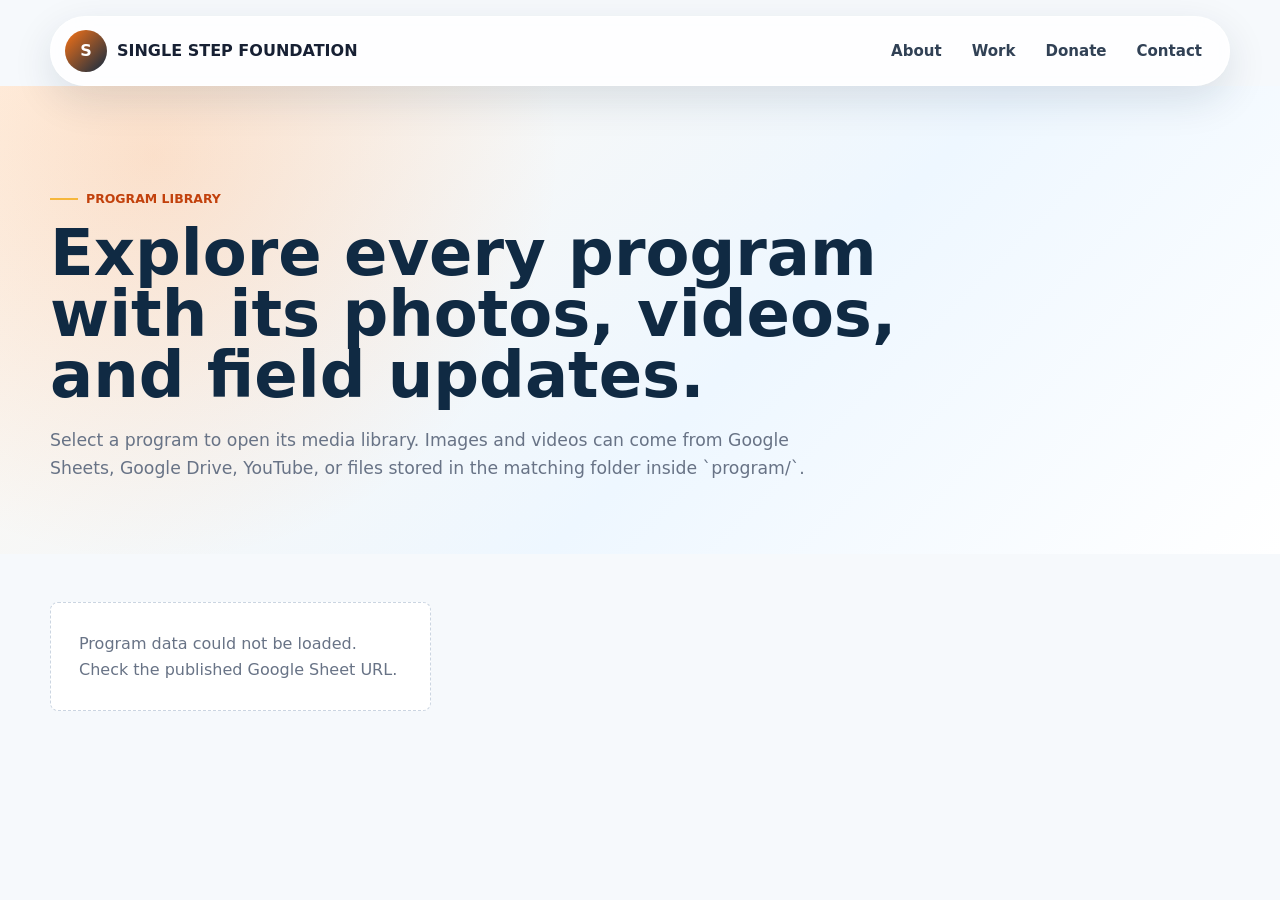
<file: program/index.html>
<!DOCTYPE html>
<html lang="en">
  <head>
    <meta charset="UTF-8" />
    <meta name="viewport" content="width=device-width, initial-scale=1.0" />
    <meta
      name="description"
      content="Explore Single Step Foundation programs with related photos, videos, and activity details."
    />
    <title>Programs | Single Step Foundation</title>
    <link rel="stylesheet" href="../styles.css" />
    <link rel="stylesheet" href="program.css" />
  </head>
  <body class="program-page">
    <a class="skip-link" href="#program-main">Skip to content</a>

    <header class="site-header">
      <a class="brand" href="../index.html#home" aria-label="Single Step Foundation home">
        <span class="brand-mark">S</span>
        <span><strong>SINGLE STEP FOUNDATION</strong></span>
      </a>

      <nav class="site-nav" aria-label="Program navigation">
        <a href="../index.html#about">About</a>
        <a href="../index.html#work">Work</a>
        <a href="../index.html#donate">Donate</a>
        <a href="../index.html#contact">Contact</a>
      </nav>
    </header>

    <main id="program-main">
      <section class="program-hero">
        <div class="section-shell">
          <span class="eyebrow">Program library</span>
          <h1>Explore every program with its photos, videos, and field updates.</h1>
          <p>
            Select a program to open its media library. Images and videos can come from Google Sheets,
            Google Drive, YouTube, or files stored in the matching folder inside `program/`.
          </p>
        </div>
      </section>

      <section class="section program-list-section">
        <div class="section-shell">
          <div class="program-list" data-program-list></div>
        </div>
      </section>
    </main>

    <section class="program-panel" data-program-panel aria-hidden="true" aria-label="Program media library">
      <div class="program-panel-backdrop" data-program-close></div>
      <div class="program-panel-card" role="dialog" aria-modal="true" aria-labelledby="program-panel-title">
        <button class="program-close" type="button" data-program-close aria-label="Close program details">×</button>
        <div class="program-panel-head">
          <span class="eyebrow" data-program-eyebrow>Program</span>
          <h2 id="program-panel-title" data-program-title></h2>
          <p data-program-description></p>
        </div>
        <div class="program-media-grid" data-program-media></div>
      </div>
    </section>

    <script src="program.js"></script>
  </body>
</html>
</file>
<file: styles.css>
:root {
  --orange: #f97316;
  --orange-dark: #c2410c;
  --blue: #102a43;
  --blue-soft: #1f4d7a;
  --green: #16a34a;
  --gold: #f6b73c;
  --ink: #172033;
  --muted: #687386;
  --line: #e7edf4;
  --paper: #fffaf5;
  --white: #ffffff;
  --shadow: 0 24px 70px rgba(16, 42, 67, 0.14);
  --radius: 8px;
  --font: Inter, ui-sans-serif, system-ui, -apple-system, BlinkMacSystemFont, "Segoe UI", sans-serif;
}

* {
  box-sizing: border-box;
}

html {
  scroll-behavior: smooth;
  scroll-padding-top: 112px;
}

body {
  margin: 0;
  color: var(--ink);
  background: #fffaf5;
  font-family: var(--font);
  line-height: 1.6;
}

img {
  display: block;
  width: 100%;
}

a {
  color: inherit;
  text-decoration: none;
}

button,
input,
select,
textarea {
  font: inherit;
}

.skip-link {
  position: fixed;
  left: 16px;
  top: -80px;
  z-index: 1000;
  padding: 10px 14px;
  background: var(--blue);
  color: var(--white);
  border-radius: var(--radius);
}

.skip-link:focus {
  top: 16px;
}

.loader {
  position: fixed;
  inset: 0;
  z-index: 999;
  display: grid;
  place-items: center;
  background: var(--paper);
  transition: opacity 0.4s ease, visibility 0.4s ease;
}

.loader.is-hidden {
  opacity: 0;
  visibility: hidden;
}

.loader-mark {
  width: 80px;
  height: 80px;
  display: grid;
  place-items: center;
  border-radius: 50%;
  color: var(--white);
  background: linear-gradient(135deg, var(--orange), var(--blue-soft));
  font-weight: 900;
  box-shadow: var(--shadow);
  animation: pulse 1.2s ease-in-out infinite;
}

.site-header {
  position: fixed;
  top: 16px;
  left: 50%;
  z-index: 100;
  width: min(1180px, calc(100% - 28px));
  transform: translateX(-50%);
  display: flex;
  align-items: center;
  justify-content: space-between;
  padding: 12px 14px;
  border: 1px solid rgba(255, 255, 255, 0.72);
  border-radius: 999px;
  background: rgba(255, 255, 255, 0.82);
  backdrop-filter: blur(18px);
  box-shadow: 0 14px 40px rgba(16, 42, 67, 0.12);
}

.brand {
  display: inline-flex;
  align-items: center;
  gap: 10px;
  min-width: max-content;
}

.brand-mark {
  width: 42px;
  height: 42px;
  display: grid;
  place-items: center;
  border-radius: 50%;
  color: var(--white);
  background: linear-gradient(135deg, var(--orange), var(--blue));
  font-weight: 900;
}

.brand strong,
.brand small {
  display: block;
  line-height: 1.1;
}

.brand small {
  color: var(--muted);
  font-size: 0.72rem;
  text-transform: uppercase;
  letter-spacing: 0;
}

.site-nav {
  display: flex;
  align-items: center;
  gap: 4px;
}

.site-nav a {
  padding: 10px 13px;
  border-radius: 999px;
  color: #314155;
  font-size: 0.94rem;
  font-weight: 700;
}

.site-nav a:hover,
.site-nav a:focus-visible {
  background: #fff2e7;
  color: var(--orange-dark);
}

.nav-toggle {
  display: none;
  width: 44px;
  height: 44px;
  border: 0;
  border-radius: 50%;
  background: #fff2e7;
}

.nav-toggle span {
  display: block;
  width: 18px;
  height: 2px;
  margin: 4px auto;
  background: var(--blue);
}

.section-shell {
  width: min(1180px, calc(100% - 32px));
  margin: 0 auto;
}

.section {
  padding: 96px 0;
  scroll-margin-top: 112px;
}

.hero {
  position: relative;
  min-height: 100vh;
  display: grid;
  align-items: center;
  overflow: hidden;
  padding: 132px 0 72px;
  background:
    radial-gradient(circle at 12% 15%, rgba(249, 115, 22, 0.2), transparent 34%),
    linear-gradient(135deg, #fff8ef 0%, #eef7ff 55%, #ffffff 100%);
}

.hero-backdrop {
  position: absolute;
  inset: auto -10% -35% -10%;
  height: 55%;
  background: linear-gradient(90deg, rgba(16, 42, 67, 0.08), rgba(249, 115, 22, 0.14));
  transform: skewY(-4deg);
}

.hero-grid,
.split,
.donate-grid,
.two-column {
  display: grid;
  grid-template-columns: minmax(0, 1fr) minmax(0, 1fr);
  gap: 56px;
  align-items: center;
}

.eyebrow {
  display: inline-flex;
  align-items: center;
  gap: 8px;
  margin-bottom: 14px;
  color: var(--orange-dark);
  font-size: 0.78rem;
  font-weight: 900;
  letter-spacing: 0;
  text-transform: uppercase;
}

.eyebrow::before {
  content: "";
  width: 28px;
  height: 2px;
  background: var(--gold);
}

h1,
h2,
h3,
p {
  margin-top: 0;
}

h1 {
  margin-bottom: 22px;
  color: var(--blue);
  font-size: clamp(2.7rem, 6vw, 5.9rem);
  line-height: 0.95;
  letter-spacing: 0;
}

h2 {
  margin-bottom: 16px;
  color: var(--blue);
  font-size: clamp(2rem, 4vw, 3.4rem);
  line-height: 1.02;
  letter-spacing: 0;
}

h3 {
  color: var(--blue);
  line-height: 1.2;
}

.hero-copy p,
.section-heading p,
.section-copy p,
.donate-copy p {
  color: var(--muted);
  font-size: 1.08rem;
}

.hero-actions {
  display: flex;
  flex-wrap: wrap;
  gap: 14px;
  margin: 30px 0 24px;
}

.btn {
  display: inline-flex;
  align-items: center;
  justify-content: center;
  min-height: 48px;
  padding: 13px 20px;
  border: 0;
  border-radius: var(--radius);
  cursor: pointer;
  font-weight: 900;
  transition: transform 0.2s ease, box-shadow 0.2s ease, background 0.2s ease;
}

.btn:hover,
.btn:focus-visible {
  transform: translateY(-2px);
}

.btn-primary {
  color: var(--white);
  background: linear-gradient(135deg, var(--orange), var(--orange-dark));
  box-shadow: 0 14px 32px rgba(249, 115, 22, 0.28);
}

.btn-secondary {
  color: var(--blue);
  background: var(--white);
  border: 1px solid var(--line);
  box-shadow: 0 12px 28px rgba(16, 42, 67, 0.1);
}

.btn-wide {
  width: 100%;
}

.btn-primary:disabled,
.btn-primary[aria-disabled="true"] {
  background: #d1d5db;
  box-shadow: none;
  cursor: not-allowed;
  opacity: 0.7;
  transform: none;
}

.trust-strip {
  display: flex;
  flex-wrap: wrap;
  gap: 10px;
}

.trust-strip span,
.assurance-list span,
.payment-list span {
  display: inline-flex;
  align-items: center;
  min-height: 34px;
  padding: 7px 11px;
  border: 1px solid rgba(16, 42, 67, 0.08);
  border-radius: 999px;
  background: rgba(255, 255, 255, 0.72);
  color: #435066;
  font-size: 0.86rem;
  font-weight: 800;
}

.hero-visual {
  position: relative;
}

.hero-visual img {
  aspect-ratio: 4 / 5;
  object-fit: cover;
  border-radius: 28px;
  box-shadow: var(--shadow);
}

.hero-visual::after {
  content: "";
  position: absolute;
  inset: 18px;
  border: 1px solid rgba(255, 255, 255, 0.58);
  border-radius: 22px;
  pointer-events: none;
}

.floating-card {
  position: absolute;
  z-index: 2;
  width: 150px;
  padding: 16px;
  border: 1px solid rgba(255, 255, 255, 0.72);
  border-radius: var(--radius);
  background: rgba(255, 255, 255, 0.85);
  backdrop-filter: blur(16px);
  box-shadow: var(--shadow);
  animation: float 4s ease-in-out infinite;
}

.floating-card strong {
  display: block;
  color: var(--orange-dark);
  font-size: 2rem;
  line-height: 1;
}

.floating-card span {
  color: var(--muted);
  font-size: 0.85rem;
  font-weight: 800;
}

.card-meals {
  top: 12%;
  left: -28px;
}

.card-school {
  right: -18px;
  bottom: 12%;
  animation-delay: -1.8s;
}

.halo {
  position: absolute;
  z-index: -1;
  border-radius: 50%;
  filter: blur(4px);
}

.halo-one {
  width: 180px;
  height: 180px;
  top: -28px;
  right: -28px;
  background: rgba(246, 183, 60, 0.55);
}

.halo-two {
  width: 130px;
  height: 130px;
  bottom: -22px;
  left: -22px;
  background: rgba(31, 77, 122, 0.25);
}

.about,
.stories,
.faq-contact {
  background: var(--white);
}

.values-grid {
  display: grid;
  grid-template-columns: repeat(3, 1fr);
  gap: 14px;
  margin-top: 28px;
}

.values-grid article,
.timeline-item,
.stat-card,
.story-card,
.testimonial,
.contact-card,
.form-card,
.events article,
.faq details {
  border: 1px solid var(--line);
  border-radius: var(--radius);
  background: var(--white);
  box-shadow: 0 14px 42px rgba(16, 42, 67, 0.08);
}

.values-grid article {
  padding: 18px;
}

.icon {
  width: 38px;
  height: 38px;
  display: inline-grid;
  place-items: center;
  margin-bottom: 12px;
  border-radius: 50%;
  color: var(--white);
  background: linear-gradient(135deg, var(--orange), var(--blue-soft));
  font-weight: 900;
}

.values-grid h3,
.values-grid p,
.initiative-card h3,
.initiative-card p,
.story-card p,
.testimonial p {
  margin-bottom: 0;
}

.timeline {
  display: grid;
  gap: 16px;
}

.timeline-item {
  position: relative;
  padding: 24px 24px 24px 74px;
}

.timeline-item span {
  position: absolute;
  left: 22px;
  top: 24px;
  width: 34px;
  height: 34px;
  display: grid;
  place-items: center;
  border-radius: 50%;
  color: var(--white);
  background: var(--blue);
  font-size: 0.8rem;
  font-weight: 900;
}

.section-heading {
  max-width: 760px;
  margin-bottom: 38px;
}

.initiative-grid {
  display: grid;
  grid-template-columns: repeat(4, 1fr);
  gap: 18px;
}

.initiative-card {
  overflow: hidden;
  border: 1px solid var(--line);
  border-radius: var(--radius);
  background: var(--white);
  box-shadow: 0 18px 44px rgba(16, 42, 67, 0.08);
  transition: transform 0.25s ease, box-shadow 0.25s ease;
}

.initiative-card:hover {
  transform: translateY(-7px);
  box-shadow: 0 28px 70px rgba(16, 42, 67, 0.15);
}

.initiative-card img,
.initiative-card .media-thumb {
  height: 174px;
  object-fit: cover;
}

.initiative-card > div {
  padding: 18px;
}

.initiative-card p {
  color: var(--muted);
}

.initiative-card a {
  display: inline-flex;
  margin-top: 16px;
  color: var(--orange-dark);
  font-weight: 900;
}

.video-preview {
  position: relative;
  overflow: hidden;
  background: linear-gradient(135deg, rgba(16, 42, 67, 0.88), rgba(249, 115, 22, 0.72));
}

.video-preview img,
.video-preview .media-thumb {
  width: 100%;
}

.media-placeholder {
  display: block;
  width: 100%;
  background:
    linear-gradient(135deg, rgba(16, 42, 67, 0.88), rgba(249, 115, 22, 0.68)),
    radial-gradient(circle at 30% 30%, rgba(255, 255, 255, 0.24), transparent 30%);
}

.play-badge {
  position: absolute;
  left: 50%;
  top: 50%;
  width: 52px;
  height: 52px;
  display: grid;
  place-items: center;
  transform: translate(-50%, -50%);
  border-radius: 50%;
  color: var(--orange-dark);
  background: rgba(255, 255, 255, 0.9);
  box-shadow: 0 14px 30px rgba(16, 42, 67, 0.22);
  font-size: 1.1rem;
  font-weight: 900;
}

.impact {
  background:
    linear-gradient(135deg, rgba(16, 42, 67, 0.94), rgba(31, 77, 122, 0.9)),
    url("https://images.unsplash.com/photo-1488521787991-ed7bbaae773c?auto=format&fit=crop&w=1600&q=70") center/cover;
  color: var(--white);
}

.impact h2,
.impact .eyebrow {
  color: var(--white);
}

.stats-grid {
  display: grid;
  grid-template-columns: repeat(6, 1fr);
  gap: 14px;
}

.stat-card {
  padding: 24px 16px;
  background: rgba(255, 255, 255, 0.1);
  border-color: rgba(255, 255, 255, 0.18);
  backdrop-filter: blur(12px);
}

.stat-card strong {
  display: block;
  color: var(--gold);
  font-size: 2.35rem;
  line-height: 1;
}

.stat-card span {
  display: block;
  margin-top: 10px;
  color: rgba(255, 255, 255, 0.86);
  font-weight: 800;
}

.transparency {
  background: #f4f8fb;
}

.dashboard {
  padding: 22px;
  border: 1px solid rgba(255, 255, 255, 0.75);
  border-radius: 18px;
  background: rgba(255, 255, 255, 0.68);
  backdrop-filter: blur(16px);
  box-shadow: var(--shadow);
}

.money-grid {
  display: grid;
  grid-template-columns: repeat(4, 1fr);
  gap: 14px;
}

.money-card {
  min-height: 128px;
  padding: 20px;
  border-radius: var(--radius);
  background: var(--white);
  border: 1px solid var(--line);
}

.money-card span {
  color: var(--muted);
  font-weight: 800;
}

.money-card strong {
  display: block;
  margin-top: 12px;
  color: var(--blue);
  font-size: 2rem;
}

.dashboard-main {
  display: grid;
  grid-template-columns: 1.45fr 0.55fr;
  gap: 16px;
  margin-top: 16px;
}

.usage-panel,
.circle-panel,
.activity-wrap {
  padding: 22px;
  border: 1px solid var(--line);
  border-radius: var(--radius);
  background: var(--white);
}

.panel-top {
  display: flex;
  align-items: center;
  justify-content: space-between;
}

.status-dot {
  display: inline-flex;
  align-items: center;
  gap: 7px;
  color: var(--green);
  font-weight: 900;
}

.status-dot::before {
  content: "";
  width: 9px;
  height: 9px;
  border-radius: 50%;
  background: var(--green);
  box-shadow: 0 0 0 6px rgba(22, 163, 74, 0.12);
}

.progress-item {
  margin-top: 18px;
}

.progress-label {
  display: flex;
  justify-content: space-between;
  color: #435066;
  font-weight: 800;
}

.progress-bar {
  height: 10px;
  margin-top: 8px;
  overflow: hidden;
  border-radius: 999px;
  background: #e9eef5;
}

.progress-bar span {
  display: block;
  width: var(--progress);
  height: 100%;
  border-radius: inherit;
  background: linear-gradient(90deg, var(--orange), var(--green));
}

.circle-panel {
  display: grid;
  place-items: center;
  text-align: center;
}

.circle-progress {
  width: 164px;
  height: 164px;
  display: grid;
  place-items: center;
  border-radius: 50%;
  background: conic-gradient(var(--green) calc(var(--value) * 1%), #e8eef5 0);
}

.circle-progress span {
  width: 112px;
  height: 112px;
  display: grid;
  place-items: center;
  border-radius: 50%;
  background: var(--white);
  color: var(--blue);
  font-size: 2rem;
  font-weight: 900;
}

.activity-wrap {
  margin-top: 22px;
}

.activity-feed {
  display: grid;
  grid-template-columns: repeat(5, 1fr);
  gap: 12px;
}

.activity-feed article {
  position: relative;
  padding: 16px;
  border-radius: var(--radius);
  background: #f8fafc;
}

.activity-feed time {
  color: var(--orange-dark);
  font-size: 0.83rem;
  font-weight: 900;
}

.activity-feed p {
  margin-bottom: 0;
  color: #435066;
  font-size: 0.92rem;
}

.gallery {
  background: var(--white);
}

.gallery-grid {
  display: grid;
  grid-auto-flow: dense;
  grid-template-columns: repeat(4, 1fr);
  grid-auto-rows: 180px;
  gap: 14px;
}

.gallery-item {
  position: relative;
  overflow: hidden;
  border: 0;
  border-radius: var(--radius);
  cursor: pointer;
  background: var(--blue);
}

.gallery-item.tall {
  grid-row: span 2;
}

.gallery-item.wide {
  grid-column: span 2;
}

.gallery-item img,
.gallery-item .media-thumb,
.gallery-item .video-preview {
  height: 100%;
  object-fit: cover;
  transition: transform 0.35s ease, opacity 0.35s ease;
}

.gallery-item:hover img,
.gallery-item:focus-visible img,
.gallery-item:hover .video-preview,
.gallery-item:focus-visible .video-preview {
  transform: scale(1.07);
  opacity: 0.74;
}

.gallery-item > span {
  position: absolute;
  left: 14px;
  bottom: 14px;
  padding: 7px 10px;
  border-radius: 999px;
  color: var(--white);
  background: rgba(16, 42, 67, 0.72);
  font-weight: 900;
}

.story-grid,
.team-grid,
.testimonial-grid {
  display: grid;
  grid-template-columns: repeat(3, 1fr);
  gap: 18px;
}

.story-card,
.testimonial {
  padding: 24px;
}

.story-card span {
  display: inline-flex;
  margin-bottom: 8px;
  color: var(--orange-dark);
  font-weight: 900;
}

.story-card strong {
  display: block;
  margin-top: 16px;
  color: var(--green);
}

.person-card {
  overflow: hidden;
  border: 1px solid var(--line);
  border-radius: var(--radius);
  background: var(--white);
  box-shadow: 0 14px 42px rgba(16, 42, 67, 0.08);
  text-align: center;
}

.person-card img,
.person-card .media-thumb {
  height: 260px;
  object-fit: cover;
}

.person-card h3 {
  margin: 18px 18px 4px;
}

.person-card p {
  margin-bottom: 12px;
  color: var(--muted);
  font-weight: 800;
}

.person-card > div {
  display: flex;
  justify-content: center;
  gap: 8px;
  padding-bottom: 20px;
}

.person-card a {
  width: 34px;
  height: 34px;
  display: grid;
  place-items: center;
  border-radius: 50%;
  background: #fff2e7;
  color: var(--orange-dark);
  font-weight: 900;
}

.testimonial-grid {
  margin-top: 26px;
}

.testimonial span {
  color: var(--gold);
  font-weight: 900;
}

.donate {
  background:
    linear-gradient(135deg, rgba(255, 250, 245, 0.92), rgba(238, 247, 255, 0.92)),
    url("https://images.unsplash.com/photo-1469571486292-0ba58a3f068b?auto=format&fit=crop&w=1600&q=70") center/cover;
}

.payment-list,
.assurance-list {
  display: flex;
  flex-wrap: wrap;
  gap: 10px;
  margin-top: 22px;
}

.qr-panel {
  display: flex;
  align-items: center;
  gap: 16px;
  max-width: 360px;
  margin-top: 24px;
  padding: 16px;
  border: 1px solid rgba(16, 42, 67, 0.1);
  border-radius: var(--radius);
  background: rgba(255, 255, 255, 0.76);
  box-shadow: 0 14px 36px rgba(16, 42, 67, 0.1);
}

.qr-code {
  width: 86px;
  height: 86px;
  flex: 0 0 auto;
  border: 8px solid var(--white);
  border-radius: var(--radius);
  background:
    linear-gradient(90deg, var(--blue) 10px, transparent 10px) 0 0 / 24px 24px,
    linear-gradient(var(--blue) 10px, transparent 10px) 0 0 / 24px 24px,
    linear-gradient(90deg, transparent 14px, var(--orange) 14px 18px, transparent 18px) 0 0 / 28px 28px,
    #f8fafc;
}

.qr-panel strong {
  display: block;
  color: var(--blue);
}

.qr-panel span {
  display: block;
  color: var(--muted);
  font-size: 0.9rem;
}

.form-card {
  padding: 24px;
}

.form-card label,
.mini-form {
  display: grid;
  gap: 8px;
}

.form-card label {
  margin-top: 14px;
  color: #344055;
  font-size: 0.92rem;
  font-weight: 900;
}

input,
select,
textarea {
  width: 100%;
  min-height: 46px;
  padding: 12px 13px;
  border: 1px solid #d7e0ea;
  border-radius: var(--radius);
  background: #fbfdff;
  color: var(--ink);
}

textarea {
  min-height: 104px;
  resize: vertical;
}

input:focus,
select:focus,
textarea:focus {
  outline: 3px solid rgba(249, 115, 22, 0.2);
  border-color: var(--orange);
}

.amount-buttons {
  display: grid;
  grid-template-columns: repeat(5, 1fr);
  gap: 8px;
}

.amount-buttons button {
  min-height: 42px;
  border: 1px solid #d7e0ea;
  border-radius: var(--radius);
  background: #fbfdff;
  cursor: pointer;
  color: var(--blue);
  font-weight: 900;
}

.amount-buttons button.active,
.amount-buttons button:hover,
.amount-buttons button:focus-visible {
  border-color: var(--orange);
  background: #fff2e7;
  color: var(--orange-dark);
}

.volunteer-events {
  background: var(--white);
}

.events article {
  display: grid;
  grid-template-columns: 76px minmax(0, 92px) 1fr auto;
  gap: 14px;
  align-items: center;
  margin-top: 12px;
  padding: 16px;
}

.events article.no-media {
  grid-template-columns: 76px 1fr auto;
}

.events time {
  display: grid;
  place-items: center;
  min-height: 54px;
  border-radius: var(--radius);
  color: var(--white);
  background: var(--blue);
  font-weight: 900;
}

.events .event-media,
.events .video-preview {
  width: 92px;
  height: 68px;
  border-radius: var(--radius);
  object-fit: cover;
}

.events article > div:not(.video-preview) {
  min-width: 0;
}

.events h3,
.events p {
  margin-bottom: 0;
}

.events p {
  color: var(--muted);
}

.events a {
  color: var(--orange-dark);
  font-weight: 900;
}

.faq details {
  padding: 18px 20px;
  margin-top: 12px;
}

.faq summary {
  cursor: pointer;
  color: var(--blue);
  font-weight: 900;
}

.faq p {
  margin: 12px 0 0;
  color: var(--muted);
}

.contact-card {
  padding: 24px;
}

.contact-info p {
  margin-bottom: 10px;
  color: var(--muted);
}

.contact-info strong {
  display: block;
  color: var(--blue);
}

.map-placeholder {
  display: grid;
  place-items: center;
  min-height: 180px;
  margin: 18px 0;
  border-radius: var(--radius);
  color: #435066;
  background:
    linear-gradient(45deg, rgba(16, 42, 67, 0.08) 25%, transparent 25%),
    linear-gradient(-45deg, rgba(16, 42, 67, 0.08) 25%, transparent 25%),
    #eef4f9;
  background-size: 24px 24px;
  font-weight: 900;
}

.footer {
  padding: 56px 0 24px;
  background: var(--blue);
  color: rgba(255, 255, 255, 0.78);
}

.footer .brand strong,
.footer h3 {
  color: var(--white);
}

.footer .brand small {
  color: rgba(255, 255, 255, 0.68);
}

.footer-grid {
  display: grid;
  grid-template-columns: 1.2fr 0.8fr 1fr;
  gap: 36px;
  align-items: start;
}

.footer nav {
  display: grid;
  gap: 10px;
}

.footer nav a,
.footer-bottom a {
  color: var(--white);
  font-weight: 800;
}

.newsletter label {
  display: block;
  margin-bottom: 10px;
  color: var(--white);
  font-weight: 900;
}

.newsletter div {
  display: grid;
  grid-template-columns: 1fr auto;
  gap: 8px;
}

.newsletter button {
  border: 0;
  border-radius: var(--radius);
  background: var(--orange);
  color: var(--white);
  padding: 0 16px;
  cursor: pointer;
  font-weight: 900;
}

.footer-bottom {
  display: flex;
  justify-content: space-between;
  gap: 18px;
  margin-top: 40px;
  padding-top: 22px;
  border-top: 1px solid rgba(255, 255, 255, 0.14);
}

.lightbox {
  position: fixed;
  inset: 0;
  z-index: 1000;
  display: grid;
  place-items: center;
  padding: 24px;
  background: rgba(16, 42, 67, 0.86);
  opacity: 0;
  visibility: hidden;
  transition: opacity 0.2s ease, visibility 0.2s ease;
}

.lightbox.is-open {
  opacity: 1;
  visibility: visible;
}

.lightbox img {
  max-width: min(920px, 100%);
  max-height: 76vh;
  object-fit: contain;
  border-radius: var(--radius);
  box-shadow: var(--shadow);
}

.lightbox iframe,
.lightbox video {
  width: min(920px, 100%);
  aspect-ratio: 16 / 9;
  max-height: 76vh;
  border: 0;
  border-radius: var(--radius);
  background: #000;
  box-shadow: var(--shadow);
}

.lightbox [hidden] {
  display: none;
}

.lightbox p {
  color: var(--white);
  font-weight: 900;
}

.lightbox button {
  position: absolute;
  top: 18px;
  right: 18px;
  width: 44px;
  height: 44px;
  border: 0;
  border-radius: 50%;
  background: var(--white);
  color: var(--blue);
  cursor: pointer;
  font-size: 1.6rem;
}

/* ============================================================
   QR DONATION MODAL
   ============================================================ */

#qr-modal {
  position: fixed;
  inset: 0;
  display: none;
  align-items: center;
  justify-content: center;
  padding: 16px;
  background: rgba(16, 42, 67, 0.78);
  backdrop-filter: blur(6px);
  z-index: 9999;
  animation: qr-fadein 0.2s ease;
}

@keyframes qr-fadein {
  from { opacity: 0; }
  to   { opacity: 1; }
}

#qr-modal[aria-hidden="false"] {
  display: flex;
}

.qr-modal-backdrop {
  position: absolute;
  inset: 0;
  cursor: pointer;
}

/* Card */
.qr-modal-card {
  position: relative;
  width: 100%;
  max-width: 360px;
  border-radius: 24px;
  overflow: hidden;
  box-shadow: 0 40px 100px rgba(16, 42, 67, 0.38);
  z-index: 1;
  animation: qr-slidein 0.25s cubic-bezier(0.34, 1.56, 0.64, 1);
}

@keyframes qr-slidein {
  from { transform: translateY(28px) scale(0.96); opacity: 0; }
  to   { transform: none; opacity: 1; }
}

/* ── Top gradient header ── */
.qr-modal-top {
  position: relative;
  padding: 28px 24px 24px;
  background: linear-gradient(135deg, var(--blue) 0%, var(--blue-soft) 60%, #1a5c9e 100%);
  text-align: center;
  color: var(--white);
}

.qr-modal-close {
  position: absolute;
  top: 12px;
  right: 12px;
  width: 30px;
  height: 30px;
  display: grid;
  place-items: center;
  border: 0;
  border-radius: 50%;
  background: rgba(255, 255, 255, 0.18);
  color: var(--white);
  font-size: 1.3rem;
  line-height: 1;
  cursor: pointer;
  transition: background 0.15s ease;
}

.qr-modal-close:hover {
  background: rgba(255, 255, 255, 0.3);
}

.qr-modal-org {
  display: block;
  font-size: 0.78rem;
  font-weight: 900;
  letter-spacing: 0.05em;
  text-transform: uppercase;
  opacity: 0.7;
  margin-bottom: 6px;
}

.qr-modal-tagline {
  font-size: 0.82rem;
  opacity: 0.55;
  margin-bottom: 16px;
}

.qr-modal-amount {
  display: inline-flex;
  flex-direction: column;
  align-items: center;
  gap: 2px;
  background: rgba(255, 255, 255, 0.12);
  border: 1px solid rgba(255, 255, 255, 0.22);
  border-radius: 16px;
  padding: 12px 32px;
}

.qr-modal-amount > span {
  font-size: 0.75rem;
  opacity: 0.65;
  font-weight: 700;
  letter-spacing: 0.04em;
  text-transform: uppercase;
}

.qr-modal-amount > strong {
  font-size: 2.4rem;
  font-weight: 900;
  line-height: 1;
  color: var(--gold);
  letter-spacing: -0.01em;
}

/* Scalloped divider between header and body */
.qr-modal-top::after {
  content: "";
  display: block;
  position: absolute;
  bottom: -1px;
  left: 0;
  right: 0;
  height: 20px;
  background: var(--white);
  border-radius: 50% 50% 0 0 / 100% 100% 0 0;
}

/* ── White body ── */
.qr-modal-body {
  background: var(--white);
  padding: 20px 22px 22px;
  display: flex;
  flex-direction: column;
  align-items: center;
  gap: 14px;
}

/* QR code frame */
.qr-modal-code-wrap {
  padding: 10px;
  border: 2px solid #f0f4f8;
  border-radius: 16px;
  background: var(--white);
  box-shadow: 0 4px 20px rgba(16, 42, 67, 0.08);
}

#qr-code-container {
  width: 180px;
  height: 180px;
  display: flex;
  align-items: center;
  justify-content: center;
}

#qr-code-container img {
  width: 100%;
  height: 100%;
  border-radius: 4px;
  display: block;
}

/* UPI chip / copy button */
.qr-upi-chip {
  display: inline-flex;
  align-items: center;
  gap: 8px;
  width: 100%;
  padding: 11px 16px;
  border: 1.5px solid #e7edf4;
  border-radius: 12px;
  background: #f8fafc;
  cursor: pointer;
  transition: border-color 0.15s ease, background 0.15s ease;
  text-align: left;
}

.qr-upi-chip:hover {
  border-color: var(--orange);
  background: #fff8ef;
}

.qr-upi-chip.copied {
  border-color: var(--green);
  background: #f0fdf4;
}

.qr-upi-icon {
  font-size: 1rem;
  flex-shrink: 0;
}

.qr-upi-chip > span:nth-child(2) {
  flex: 1;
  font-weight: 900;
  color: var(--blue);
  font-size: 0.95rem;
  user-select: all;
}

.qr-copy-hint {
  font-size: 0.72rem;
  color: #94a3b8;
  font-weight: 700;
  flex-shrink: 0;
}

.qr-upi-chip.copied .qr-copy-hint {
  color: var(--green);
}

.qr-upi-chip.copied .qr-copy-hint::before {
  content: "copied! ";
}

/* Bank details toggle */
.qr-bank-details {
  width: 100%;
  border: 1.5px solid #e7edf4;
  border-radius: 12px;
  background: #f8fafc;
  overflow: hidden;
}

.qr-bank-details summary {
  padding: 11px 16px;
  cursor: pointer;
  font-size: 0.82rem;
  font-weight: 900;
  color: var(--blue);
  list-style: none;
  display: flex;
  justify-content: space-between;
  align-items: center;
  user-select: none;
}

.qr-bank-details summary::-webkit-details-marker { display: none; }

.qr-bank-details summary::after {
  content: "›";
  font-size: 1.1rem;
  transition: transform 0.2s ease;
  color: #94a3b8;
}

.qr-bank-details[open] summary::after {
  transform: rotate(90deg);
}

.qr-bank-grid {
  display: grid;
  grid-template-columns: auto 1fr;
  gap: 6px 16px;
  padding: 4px 16px 14px;
  font-size: 0.82rem;
}

.qr-bank-grid > span:nth-child(odd) {
  color: #94a3b8;
  font-weight: 700;
}

.qr-bank-grid > span:nth-child(even) {
  font-weight: 800;
  color: var(--blue);
  text-align: right;
}

.qr-selectable {
  user-select: all;
}

/* Footer row */
.qr-modal-footer {
  display: flex;
  align-items: center;
  justify-content: space-between;
  width: 100%;
  padding-top: 4px;
  border-top: 1px solid #f0f4f8;
  font-size: 0.78rem;
  color: #94a3b8;
}

.qr-modal-footer strong {
  color: #475569;
}

.qr-trust {
  display: flex;
  gap: 8px;
  font-size: 1rem;
}

@media (max-width: 400px) {
  .qr-modal-card {
    max-width: 100%;
  }

  #qr-code-container {
    width: 150px;
    height: 150px;
  }

  .qr-modal-amount > strong {
    font-size: 2rem;
  }
}

.reveal {
  opacity: 0;
  transform: translateY(24px);
  transition: opacity 0.7s ease, transform 0.7s ease;
}

.reveal.is-visible {
  opacity: 1;
  transform: translateY(0);
}

@keyframes float {
  0%,
  100% {
    transform: translateY(0);
  }
  50% {
    transform: translateY(-12px);
  }
}

@keyframes pulse {
  0%,
  100% {
    transform: scale(1);
  }
  50% {
    transform: scale(1.05);
  }
}

@media (prefers-reduced-motion: reduce) {
  *,
  *::before,
  *::after {
    scroll-behavior: auto !important;
    animation: none !important;
    transition-duration: 0.01ms !important;
  }

  .reveal {
    opacity: 1;
    transform: none;
  }
}

@media (max-width: 1060px) {
  .initiative-grid,
  .money-grid {
    grid-template-columns: repeat(2, 1fr);
  }

  .stats-grid,
  .activity-feed {
    grid-template-columns: repeat(3, 1fr);
  }
}

@media (max-width: 860px) {
  .site-header {
    border-radius: 24px;
  }

  .nav-toggle {
    display: block;
  }

  .site-nav {
    position: absolute;
    left: 0;
    right: 0;
    top: calc(100% + 10px);
    display: none;
    padding: 12px;
    border-radius: 18px;
    background: rgba(255, 255, 255, 0.95);
    box-shadow: var(--shadow);
  }

  .site-nav.is-open {
    display: grid;
  }

  .site-nav a {
    padding: 12px;
  }

  .hero-grid,
  .split,
  .donate-grid,
  .two-column,
  .dashboard-main,
  .footer-grid {
    grid-template-columns: 1fr;
  }

  .hero {
    min-height: auto;
  }

  .values-grid,
  .story-grid,
  .team-grid,
  .testimonial-grid {
    grid-template-columns: 1fr;
  }

  .gallery-grid {
    grid-template-columns: repeat(2, 1fr);
  }
}

@media (max-width: 620px) {
  .section {
    padding: 72px 0;
  }

  h1 {
    font-size: 3rem;
  }

  .hero-actions,
  .hero-actions .btn {
    width: 100%;
  }

  .initiative-grid,
  .money-grid,
  .stats-grid,
  .activity-feed,
  .gallery-grid,
  .amount-buttons {
    grid-template-columns: 1fr;
  }

  .gallery-item.wide,
  .gallery-item.tall {
    grid-column: auto;
    grid-row: auto;
  }

  .gallery-grid {
    grid-auto-rows: 240px;
  }

  .floating-card {
    position: static;
    width: 100%;
    margin-top: 10px;
  }

  .events article {
    grid-template-columns: 1fr;
  }

  .footer-bottom {
    flex-direction: column;
  }
}
</file>
<file: program/program.css>
.program-page {
  background: #f6f9fc;
}

.program-page .site-header {
  position: sticky;
  transform: none;
  left: auto;
  margin: 16px auto 0;
}

.program-hero {
  padding: 96px 0 54px;
  background:
    radial-gradient(circle at 12% 15%, rgba(249, 115, 22, 0.18), transparent 34%),
    linear-gradient(135deg, #fff8ef 0%, #eef7ff 58%, #ffffff 100%);
}

.program-hero h1 {
  max-width: 980px;
  font-size: clamp(2.4rem, 5vw, 4.8rem);
}

.program-hero p {
  max-width: 760px;
  color: var(--muted);
  font-size: 1.08rem;
}

.program-list-section {
  padding-top: 48px;
}

.program-list {
  display: grid;
  grid-template-columns: repeat(3, 1fr);
  gap: 18px;
}

.program-card {
  overflow: hidden;
  border: 1px solid var(--line);
  border-radius: var(--radius);
  background: var(--white);
  box-shadow: 0 18px 44px rgba(16, 42, 67, 0.08);
  text-align: left;
}

.program-card img,
.program-card .video-preview,
.program-card .media-placeholder {
  width: 100%;
  height: 220px;
  object-fit: cover;
}

.program-card-body {
  padding: 20px;
}

.program-card h2 {
  margin-bottom: 10px;
  font-size: 1.5rem;
}

.program-card p {
  color: var(--muted);
}

.program-card button {
  margin-top: 10px;
}

.program-panel {
  position: fixed;
  inset: 0;
  z-index: 1000;
  display: grid;
  place-items: center;
  padding: 22px;
  opacity: 0;
  visibility: hidden;
  transition: opacity 0.2s ease, visibility 0.2s ease;
}

.program-panel.is-open {
  opacity: 1;
  visibility: visible;
}

.program-panel-backdrop {
  position: absolute;
  inset: 0;
  background: rgba(16, 42, 67, 0.72);
}

.program-panel-card {
  position: relative;
  width: min(1120px, 100%);
  max-height: calc(100vh - 44px);
  overflow: auto;
  padding: 28px;
  border-radius: 14px;
  background: var(--white);
  box-shadow: var(--shadow);
}

.program-close {
  position: sticky;
  top: 0;
  left: 100%;
  z-index: 2;
  width: 44px;
  height: 44px;
  display: grid;
  place-items: center;
  margin-left: auto;
  border: 0;
  border-radius: 50%;
  background: var(--blue);
  color: var(--white);
  cursor: pointer;
  font-size: 1.6rem;
  line-height: 1;
}

.program-panel-head {
  max-width: 780px;
  margin-top: -18px;
}

.program-panel-head p {
  color: var(--muted);
  font-size: 1.02rem;
}

.program-media-grid {
  display: grid;
  grid-template-columns: repeat(3, 1fr);
  gap: 14px;
  margin-top: 24px;
}

.program-media-item {
  overflow: hidden;
  border: 1px solid var(--line);
  border-radius: var(--radius);
  background: #f8fafc;
}

.program-media-item img,
.program-media-item video,
.program-media-item iframe {
  width: 100%;
  aspect-ratio: 4 / 3;
  border: 0;
  object-fit: cover;
  background: #000;
}

.program-media-item iframe {
  aspect-ratio: 16 / 9;
}

.program-media-caption {
  padding: 14px;
}

.program-media-caption strong {
  display: block;
  color: var(--blue);
}

.program-media-caption p {
  margin: 6px 0 0;
  color: var(--muted);
  font-size: 0.94rem;
}

.empty-program-state {
  padding: 28px;
  border: 1px dashed #cbd5e1;
  border-radius: var(--radius);
  background: var(--white);
  color: var(--muted);
}

@media (max-width: 920px) {
  .program-list,
  .program-media-grid {
    grid-template-columns: repeat(2, 1fr);
  }
}

@media (max-width: 620px) {
  .program-page .site-header {
    width: min(100% - 24px, 1180px);
  }

  .program-list,
  .program-media-grid {
    grid-template-columns: 1fr;
  }

  .program-panel-card {
    padding: 18px;
  }
}
</file>
